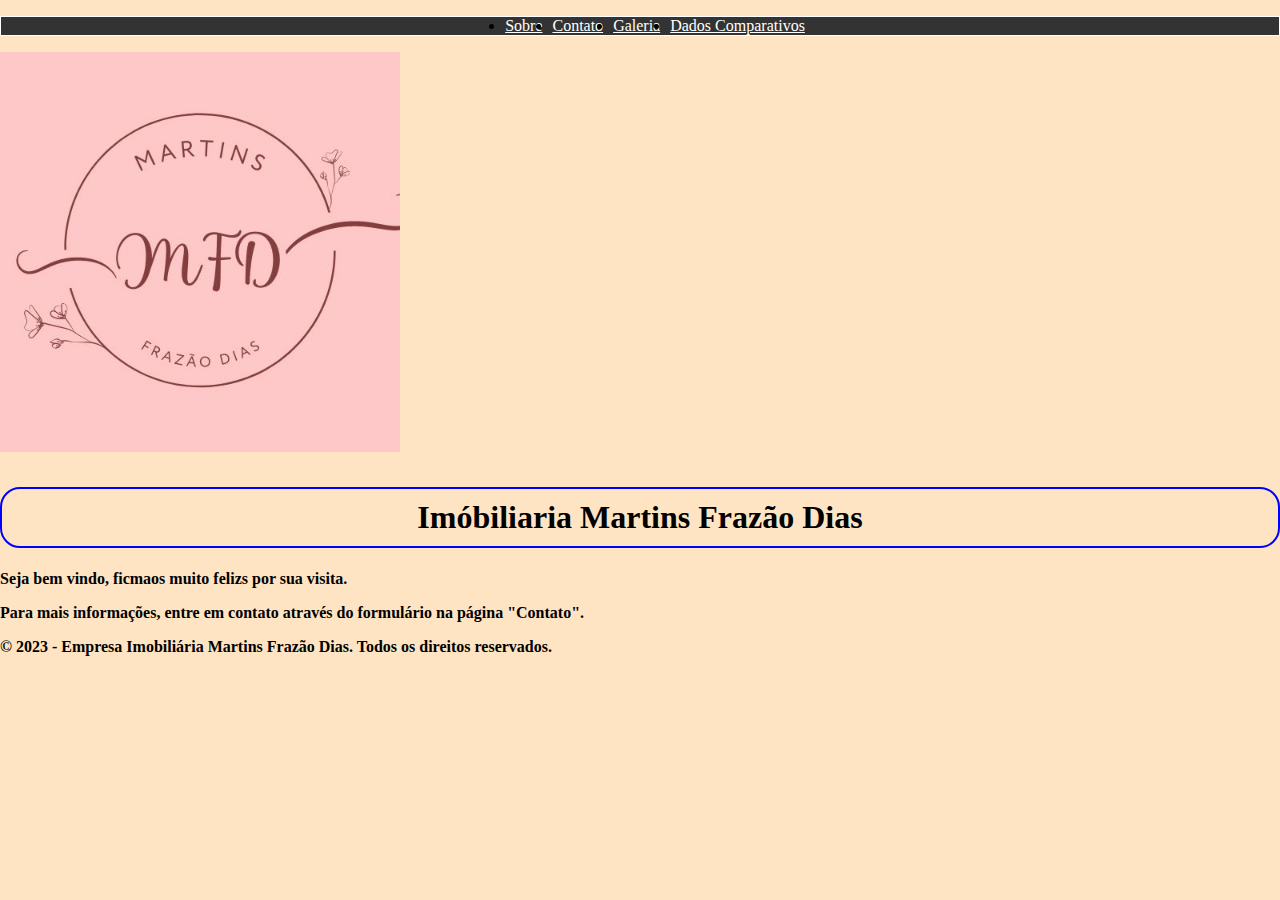
<file: index.html>
<!DOCTYPE html>
<html>
<head>
	<title>Pagina Principal</title>
	<link rel="stylesheet" type="text/css" href="style.css">
	
</head>
<body>
	<header>
		<nav>
			<ul id= menuGeral >
				<li><a href="sobre.html">Sobre</a></li>
				<li><a href="contato.html">Contato</a></li>
				<li><a href="galeria.html">Galeria</a></li>
				<li><a href="dados.html">Dados Comparativos</a></li>
			</ul>
		</nav>
	</header>
	<img id= logo src="LOGO.jpg" alt="Logo da empresa">


	<main>
		<h1 class="destacado" >Imóbiliaria Martins Frazão Dias</h1>
		<p> Seja bem vindo, ficmaos muito felizs por sua visita.</p>
		<p>Para mais informações, entre em contato através do formulário na página "Contato".</p>
	</main>

	<footer>
		<p>&copy; 2023 - Empresa Imobiliária Martins Frazão Dias. Todos os direitos reservados.</p>
		</footer>

</body>
</html>
</file>
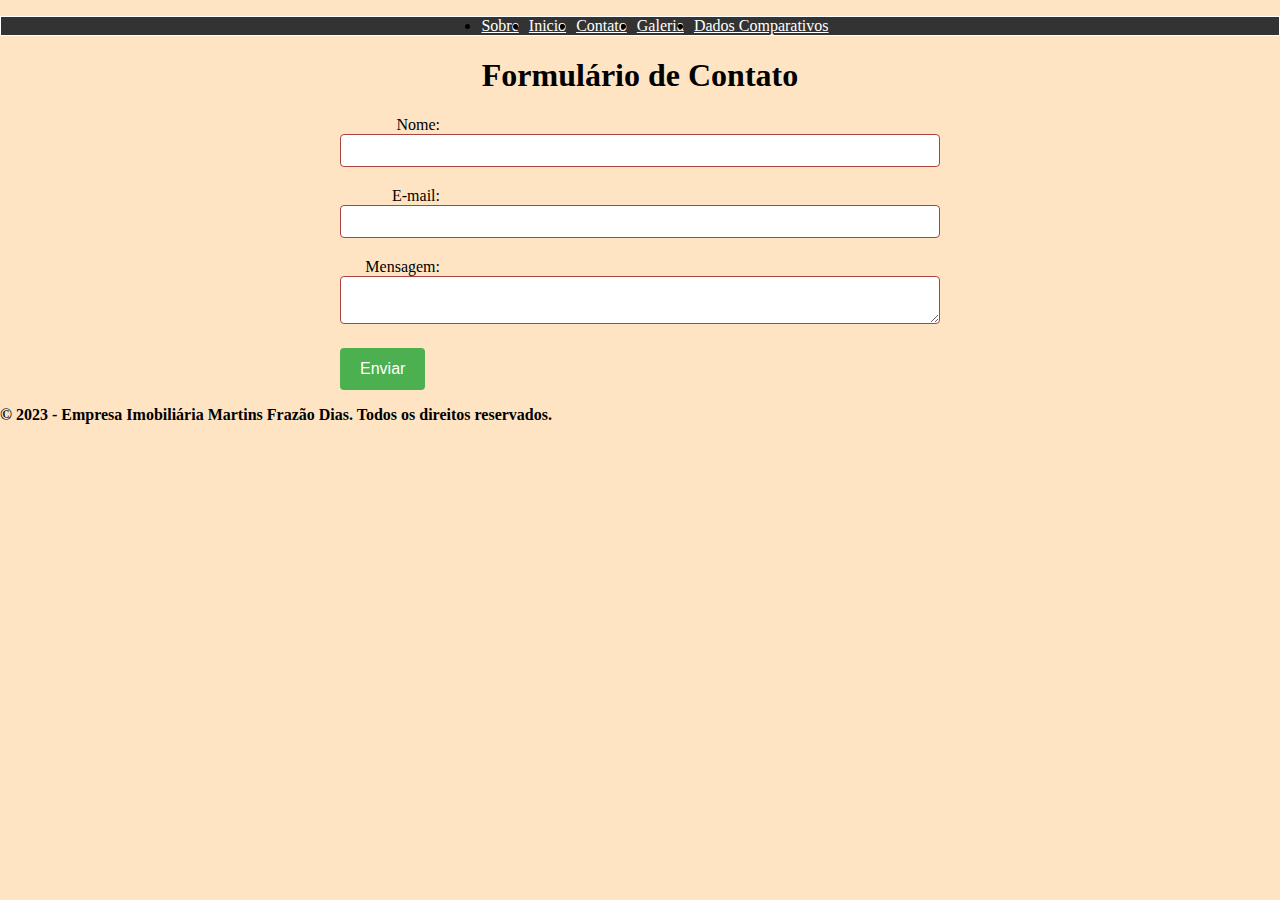
<file: contato.html>
<!DOCTYPE html>
<html lang="pt-br">
<head>
	<meta charset="UTF-8">
	<title>Contato</title>
	<link rel="stylesheet" href="style.css">
</head>

<body>
    <header>
		<nav>
			<ul id= menuGeral >
				<li><a href="sobre.html">Sobre</a></li>
                <li><a href="index.html">Inicio</a></li>
				<li><a href="contato.html">Contato</a></li>
				<li><a href="galeria.html">Galeria</a></li>
				<li><a href="dados.html">Dados Comparativos</a></li>
			</ul>
		</nav>
	</header>
    <h1>Formulário de Contato</h1>
    <form  class="form-contato" action="obrigado.html">
      <label for="nome">Nome:</label>
      <input type="text" id="nome" name="nome" required><br>

      <label for="email">E-mail:</label>
      <input type="email" id="email" name="email" required><br>

      <label for="mensagem">Mensagem:</label>
      <textarea id="mensagem" name="mensagem" required></textarea><br>

      <input type="submit" value="Enviar">
    </form>
  </body>

<footer>
<p>&copy; 2023 - Empresa Imobiliária Martins Frazão Dias. Todos os direitos reservados.</p>
</footer>


</nav>
</file>
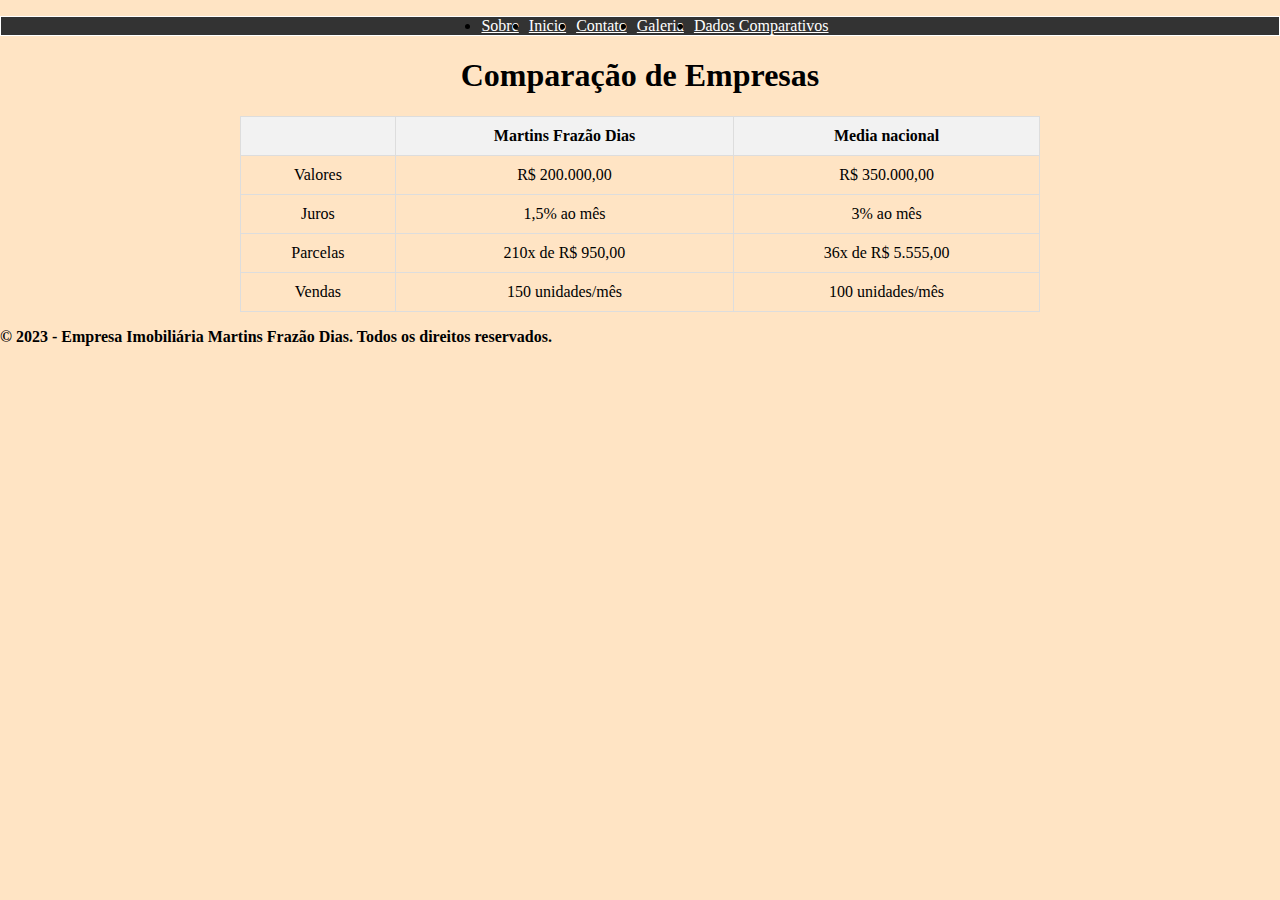
<file: dados.html>
<!DOCTYPE html>
<html lang="pt-br">
<head>
	<meta charset="UTF-8">
	<title>Comparação de Empresas</title>
    <link rel="stylesheet" href="style.css">
	
</head>
<body>
    <header>
		<nav>
			<ul id= menuGeral >
				<li><a href="sobre.html">Sobre</a></li>
                <li><a href="index.html">Inicio</a></li>
				<li><a href="contato.html">Contato</a></li>
				<li><a href="galeria.html">Galeria</a></li>
				<li><a href="dados.html">Dados Comparativos</a></li>
			</ul>
		</nav>
	</header>

	<h1>Comparação de Empresas</h1>
	<table>
		<thead>
			<tr>
				<th></th>
				<th>Martins Frazão Dias</th>
				<th>Media nacional</th>
			</tr>
		</thead>
		<tbody>
			<tr>
				<td>Valores</td>
				<td>R$ 200.000,00</td>
				<td>R$ 350.000,00</td>
			</tr>
			<tr>
				<td>Juros</td>
				<td>1,5% ao mês</td>
				<td>3% ao mês</td>
			</tr>
			<tr>
				<td>Parcelas</td>
				<td>210x de R$ 950,00</td>
				<td>36x de R$ 5.555,00</td>
			</tr>
			<tr>
				<td>Vendas</td>
				<td>150 unidades/mês</td>
				<td>100 unidades/mês</td>
			</tr>
		</tbody>
	</table>

    <footer>
        <p>&copy; 2023 - Empresa Imobiliária Martins Frazão Dias. Todos os direitos reservados.</p>
        </footer>

</body>
</html>
</file>
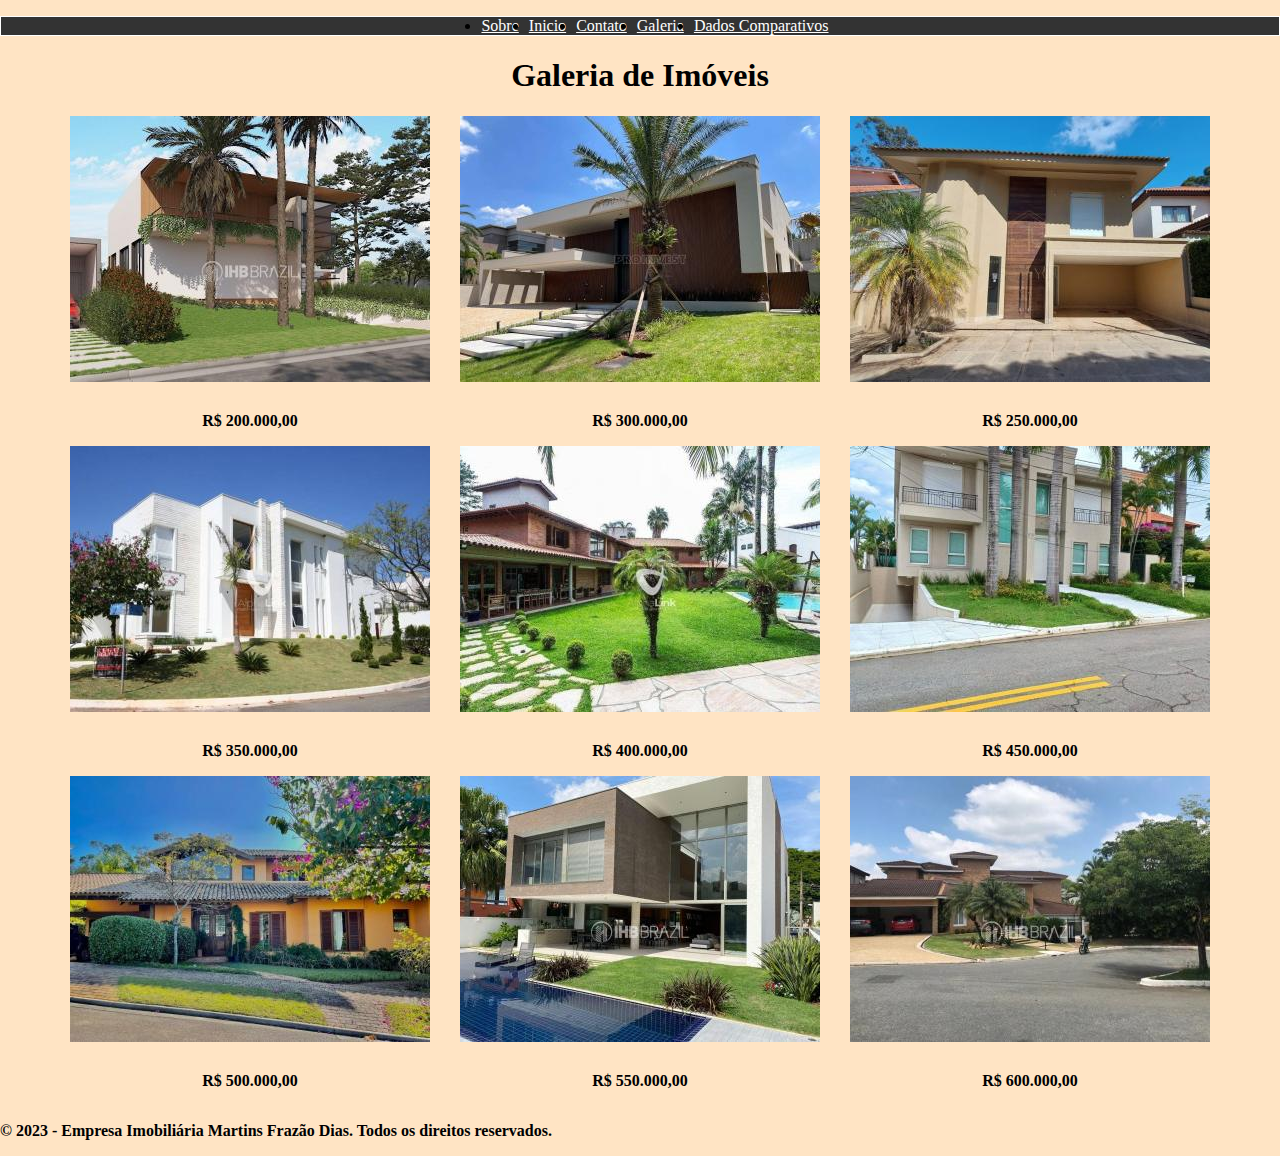
<file: galeria.html>
<!DOCTYPE html>
<html lang="pt-br">
<head>
	<meta charset="UTF-8">
	<title>Galeria de Imóveis</title>
	<link rel="stylesheet" href="style.css">
	
</head>
<body>
    <header>
		<nav>
			<ul id= menuGeral >
				<li><a href="sobre.html">Sobre</a></li>
                <li><a href="index.html">Inicio</a></li>
				<li><a href="contato.html">Contato</a></li>
				<li><a href="galeria.html">Galeria</a></li>
				<li><a href="dados.html">Dados Comparativos</a></li>
			</ul>
		</nav>
	</header>
    
	<h1>Galeria de Imóveis</h1>
	<div class="gallery">
		<div class="row">
			<div class="column">
				<img src="1.jpg" alt="Imóvel 1">
				<p>R$ 200.000,00</p>
			</div>
			<div class="column">
				<img src="2.jpg" alt="Imóvel 2">
				<p>R$ 300.000,00</p>
			</div>
			<div class="column">
				<img src="3.jpg" alt="Imóvel 3">
				<p>R$ 250.000,00</p>
			</div>
		</div>
		<div class="row">
			<div class="column">
				<img src="4.jpg" alt="Imóvel 4">
				<p>R$ 350.000,00</p>
			</div>
			<div class="column">
				<img src="5.jpg" alt="Imóvel 5">
				<p>R$ 400.000,00</p>
			</div>
			<div class="column">
				<img src="6.jpg" alt="Imóvel 6">
				<p>R$ 450.000,00</p>
			</div>
		</div>
		<div class="row">
			<div class="column">
				<img src="7.jpg" alt="Imóvel 7">
				<p>R$ 500.000,00</p>
			</div>
			<div class="column">
				<img src="8.jpg" alt="Imóvel 8">
				<p>R$ 550.000,00</p>
			</div>
			<div class="column">
				<img src="9.jpg" alt="Imóvel 9">
				<p>R$ 600.000,00</p>
			</div>
		</div>
	</div>


	<footer>
		<p>&copy; 2023 - Empresa Imobiliária Martins Frazão Dias. Todos os direitos reservados.</p>
		</footer>

</body>


</html>
</file>
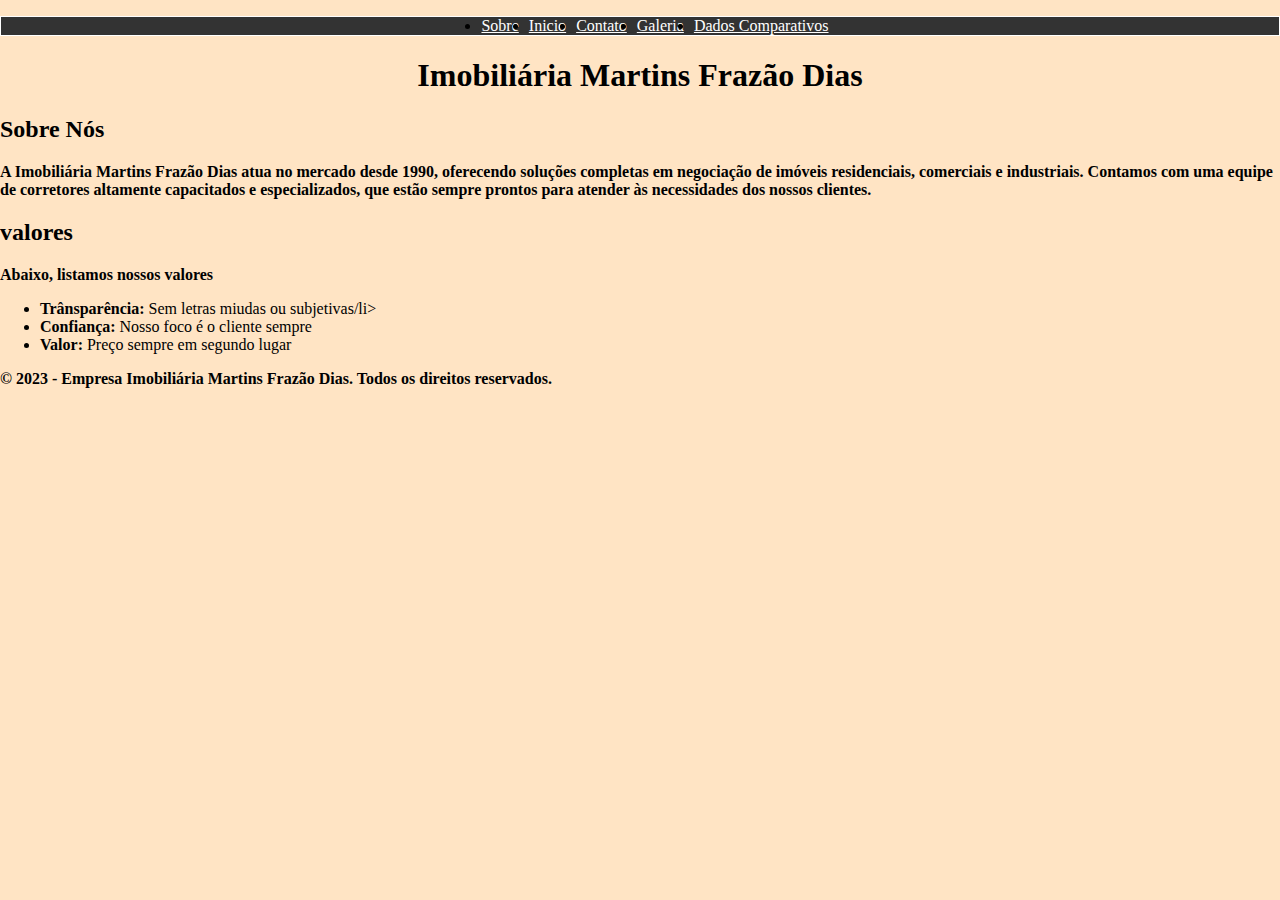
<file: sobre.html>
<!DOCTYPE html>
<html lang="pt-br">
<head>
	<meta charset="UTF-8">
	<title> Imobiliária MFD </title> 
	<link rel="stylesheet" href="style.css">
</head>
<body>
    <header>
		<nav>
			<ul id= menuGeral >
				<li><a href="sobre.html">Sobre</a></li>
                <li><a href="index.html">Inicio</a></li>
				<li><a href="contato.html">Contato</a></li>
				<li><a href="galeria.html">Galeria</a></li>
				<li><a href="dados.html">Dados Comparativos</a></li>
			</ul>
		</nav>
	</header>
	<header>
		<h1>Imobiliária Martins Frazão Dias</h1>
		
	</header>

	<main>
		<section>
			<h2>Sobre Nós</h2>
			<p>A Imobiliária Martins Frazão Dias atua no mercado desde 1990, oferecendo soluções completas em negociação de imóveis residenciais, comerciais e industriais. Contamos com uma equipe de corretores altamente capacitados e especializados, que estão sempre prontos para atender às necessidades dos nossos clientes.</p>
		</section>

		<section>
			<h2>valores</h2>
			<p>Abaixo, listamos nossos valores</p>
			<ul>
				<li><strong>Trânsparência:</strong> Sem letras miudas ou subjetivas/li>
				<li><strong>Confiança:</strong>  Nosso foco é o cliente sempre</li>
				<li><strong>Valor:</strong> Preço sempre em segundo lugar</li>
			</ul>
		</section>

		<footer>
			<p>&copy; 2023 - Empresa Imobiliária Martins Frazão Dias. Todos os direitos reservados.</p>
			</footer>
	

</body>
</html>
</file>
<file: style.css>
#menuGeral {
    background-color: #333;
    border: 1px solid #fff;
}

#menuGeral li a:hover {
    background-color: #555;
}

#menuGeral li a {
    transition: all 0.3s ease;
}

#menuGeral {
    display: flex;
    justify-content: center;
    align-items: center;
}

#menuGeral li a {
    color: #fff;
}

#menuGeral li {
	margin-right: 10px;
 }
 


* {
	box-sizing: border-box;
}

body {
	margin: 0;
	background-color: bisque;
}

h1 {
	text-align: center;
}

.gallery {
	display: flex;
	flex-wrap: wrap;
	justify-content: center;
}

.row {
	display: flex;
	flex-wrap: wrap;
	margin: 0 -15px;
}

.column {
	flex: 1;
	padding: 0 15px;
	text-align: center;
}

img {
	width: 100%;
	max-width: 400px;
	height: auto;
	margin-bottom: 10px;
}

p {
	font-size: 50;
	font-weight: bold;
	position: relative;
}

table {
	border-collapse: collapse;
	width: 100%;
	max-width: 800px;
	margin: 0 auto;
}
th, td {
	padding: 10px;
	text-align: center;
	border: 1px solid #ddd;
}
th {
	background-color: #f2f2f2;
}

.form-contato {
	margin: auto;
	width: 50%;
	max-width: 600px;
  }
  
  label {
	display: inline-block;
	width: 100px;
	text-align: right;
	margin-right: 10px;
  }
  
  input[type=text], input[type=email], textarea {
	padding: 8px;
	border: 1px solid #ccc;
	border-radius: 4px;
	box-sizing: border-box;
	width: 100%;
	margin-bottom: 20px;
  }
  
  input[type=submit] {
	background-color: #4CAF50;
	color: white;
	padding: 12px 20px;
	border: none;
	border-radius: 4px;
	cursor: pointer;
	font-size: 16px;
  }
  
  input[type=submit]:hover {
	background-color: #45a049;
  }
  
  input:invalid, textarea:invalid {
	border-color: #a94442;
  }
  
  input:invalid:focus, textarea:invalid:focus {
	border-color: #843534;
  }
  
  .mensagem-sucesso {
	color: #4CAF50;
	font-weight: bold;
	margin-top: 20px;
  }

  .logo {
	width: 150px;
	height: auto;
	margin-top: 10px;
	margin-left: 20px;
  }
  
  .destacado {
	border: 2px solid blue;
	border-radius: 20px;
	padding: 10px;
  }
      .final{
		font-size: large;
		background-origin: padding-box;
	  }
</file>
